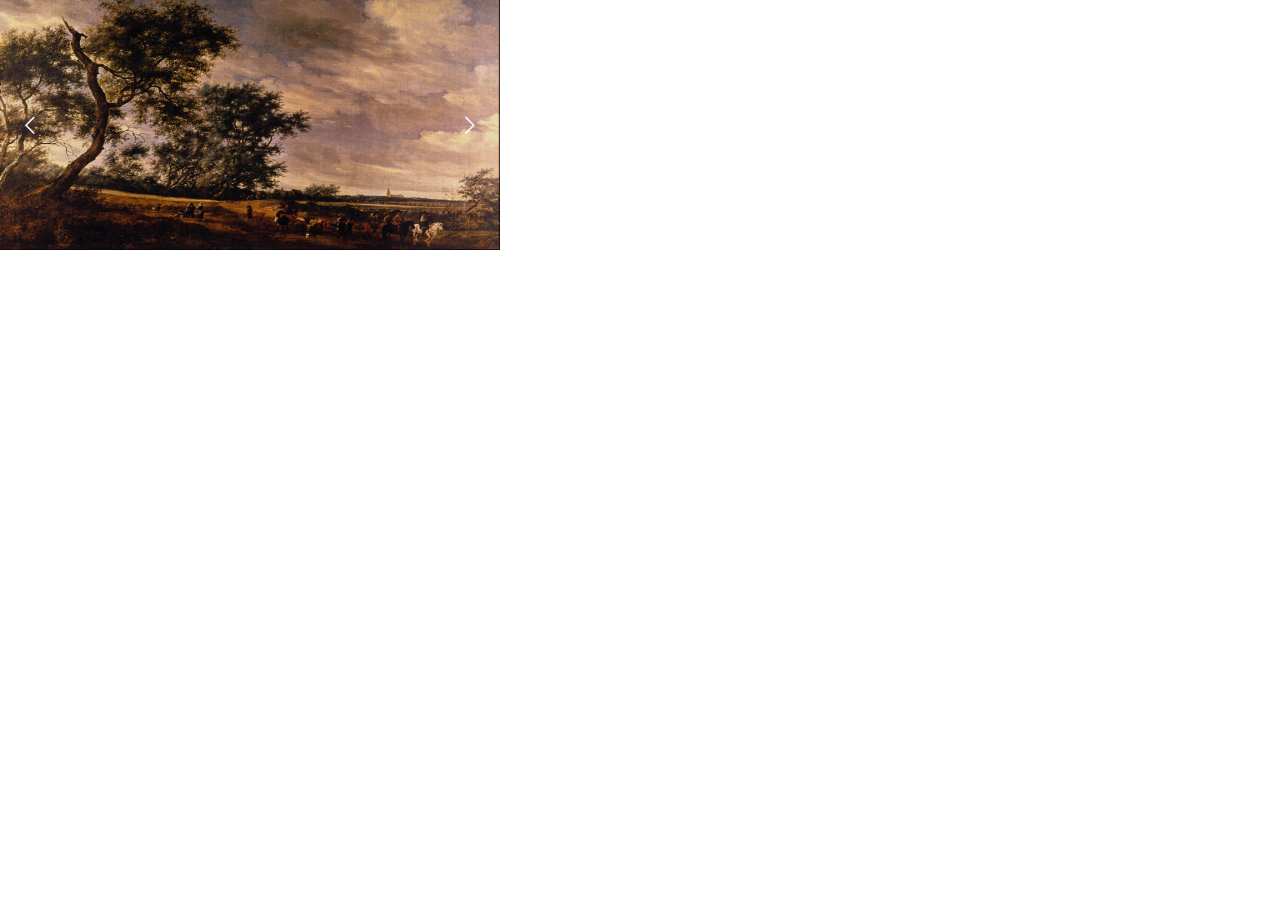
<file: index.html>
<!DOCTYPE html>
<html lang="en">
<head>
    <meta charset="UTF-8">
    <title>Title</title>
    <link rel="stylesheet" type="text/css" href="css-reset.css"/>
    <link rel="stylesheet" type="text/css" href="carousel.css">
    <link rel="stylesheet" type="text/css" href="iconfont/iconfont.css">
    <script src="carousel.js"></script>
    <!--<script src="https://cdn.bootcss.com/jquery/3.1.1/jquery.js"></script>-->
    <!--<script src="carousel.jq.js"></script>-->
</head>
<body>
<div class="content">
    <div id="carousel">
        <!--设置每张间隔时间 默认2s-->
        <!--duration="2"-->
        <!--左右翻动/上下翻动-->
        <!--direction='round/flow'-->
        <!--圆点导航栏-->
        <!--nav='true/false'-->
        <ul direction="round" duration="3" nav="true">
            <li><img src="images/1.jpg"></li>
            <li><img src="images/2.jpg"></li>
            <li><img src="images/3.jpg"></li>
        </ul>

        <!--<div class="navigator">-->
            <!--<span></span>-->
            <!--<span></span>-->
            <!--<span></span>-->
        <!--</div>-->

    </div>
</div>
</body>
</html>
</file>
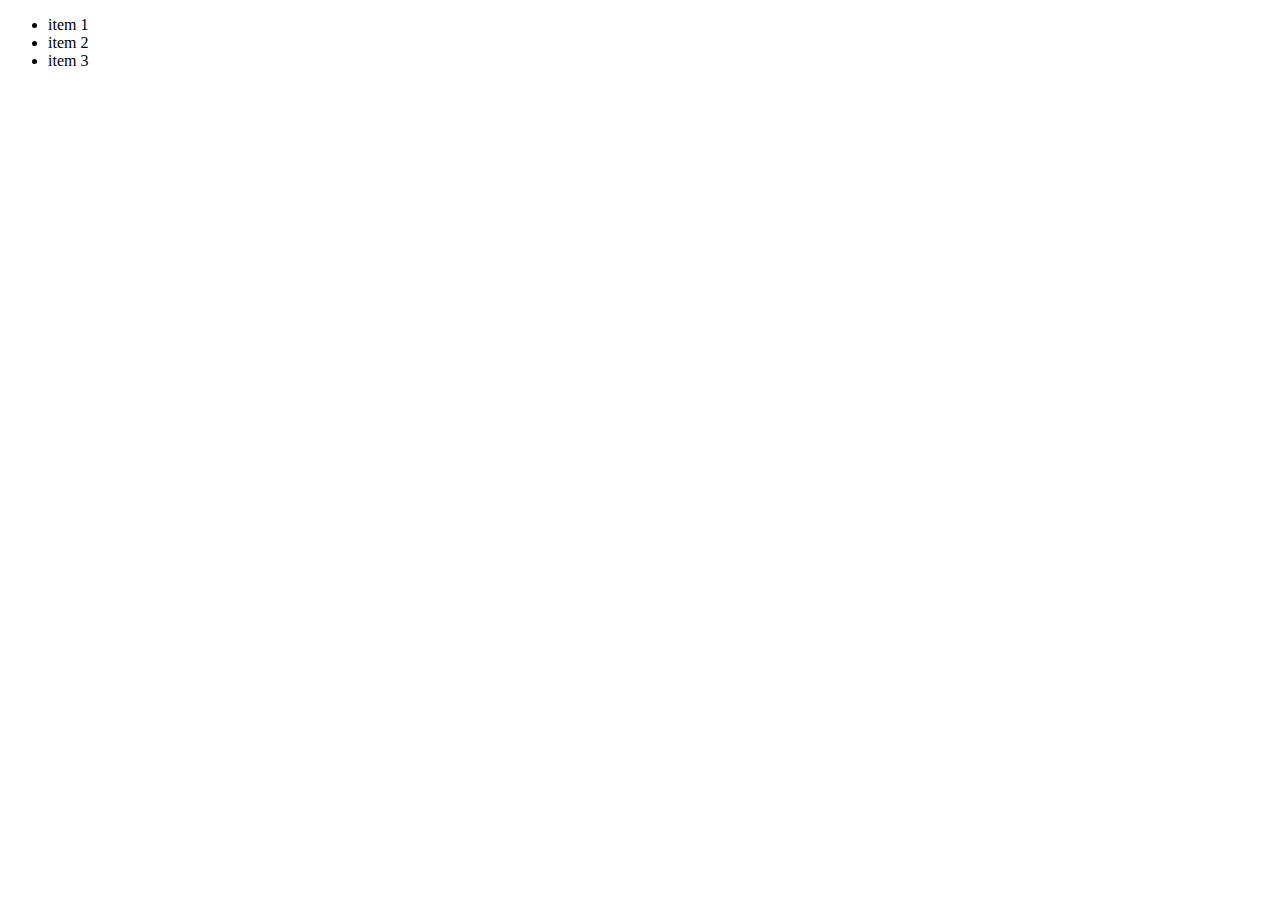
<file: test.html>
<!DOCTYPE html>
<html>
<script src="http://libs.7m.com.cn/jquery/1.11.1/jquery.min.js"></script>
<script>

    window.onload = function () {
        var test = document.getElementById('test');
        var li = test.getElementsByTagName('li');

        console.log(li.length);

        for(var i=0 ; i < li.length ;i++){
            return function () {
                li[i].onclick = function () {
                    console.log(i);
                }
            }
        }

    }

</script>
<body>

<ul id="test">
    <li>item 1</li>
    <li>item 2</li>
    <li>item 3</li>
</ul>

</body>
</html>
</file>
<file: carousel.css>
body{position: relative;}
img{width: 100%;height: 100%;}
/*外部适应框*/
.content{width: 500px;height: 250px;position: absolute;}
/*------------------------------------------------------*/
#carousel{width: 100%;height: 100%;position: absolute;top: 0;left: 0;overflow: hidden;}
#carousel ul{position: absolute;top: 0;left: 0;height: 100%;}
#carousel ul li{height: 100%;display: block;}
.round{float: left;}
.leftButton{position: absolute;width: 50px;height: 50px;left: 5px;top: 50%;margin-top: -25px;text-align: center;line-height: 50px;}
.rightButton{position: absolute;width: 50px;height: 50px;right: 5px;top: 50%;margin-top: -25px;text-align: center;line-height: 50px;}
/*navigator*/
.navigator{position: absolute;z-index: 100;bottom: 10px;left: 50%; transform: translate(-50%,0); }
.navigator span{display:inline-block;width: 8px;height: 8px;border-radius: 50%;margin-right: 12px;background: #ffffff;}
.navigator span .active{background: #000000;}
/*iconfont*/
.icon-left:before { content: "\e612"; }
.icon-right:before { content: "\e613"; }
</file>
<file: iconfont/iconfont.css>
@font-face {font-family: "iconfont";
  src: url('iconfont.eot?t=1486444027163'); /* IE9*/
  src: url('iconfont.eot?t=1486444027163#iefix') format('embedded-opentype'), /* IE6-IE8 */
  url('iconfont.woff?t=1486444027163') format('woff'), /* chrome, firefox */
  url('iconfont.ttf?t=1486444027163') format('truetype'), /* chrome, firefox, opera, Safari, Android, iOS 4.2+*/
  url('iconfont.svg?t=1486444027163#iconfont') format('svg'); /* iOS 4.1- */
}

.iconfont {
  font-family:"iconfont" !important;
  font-size:20px;
  font-style:normal;
  -webkit-font-smoothing: antialiased;
  -moz-osx-font-smoothing: grayscale;
  color: white;
}
</file>
